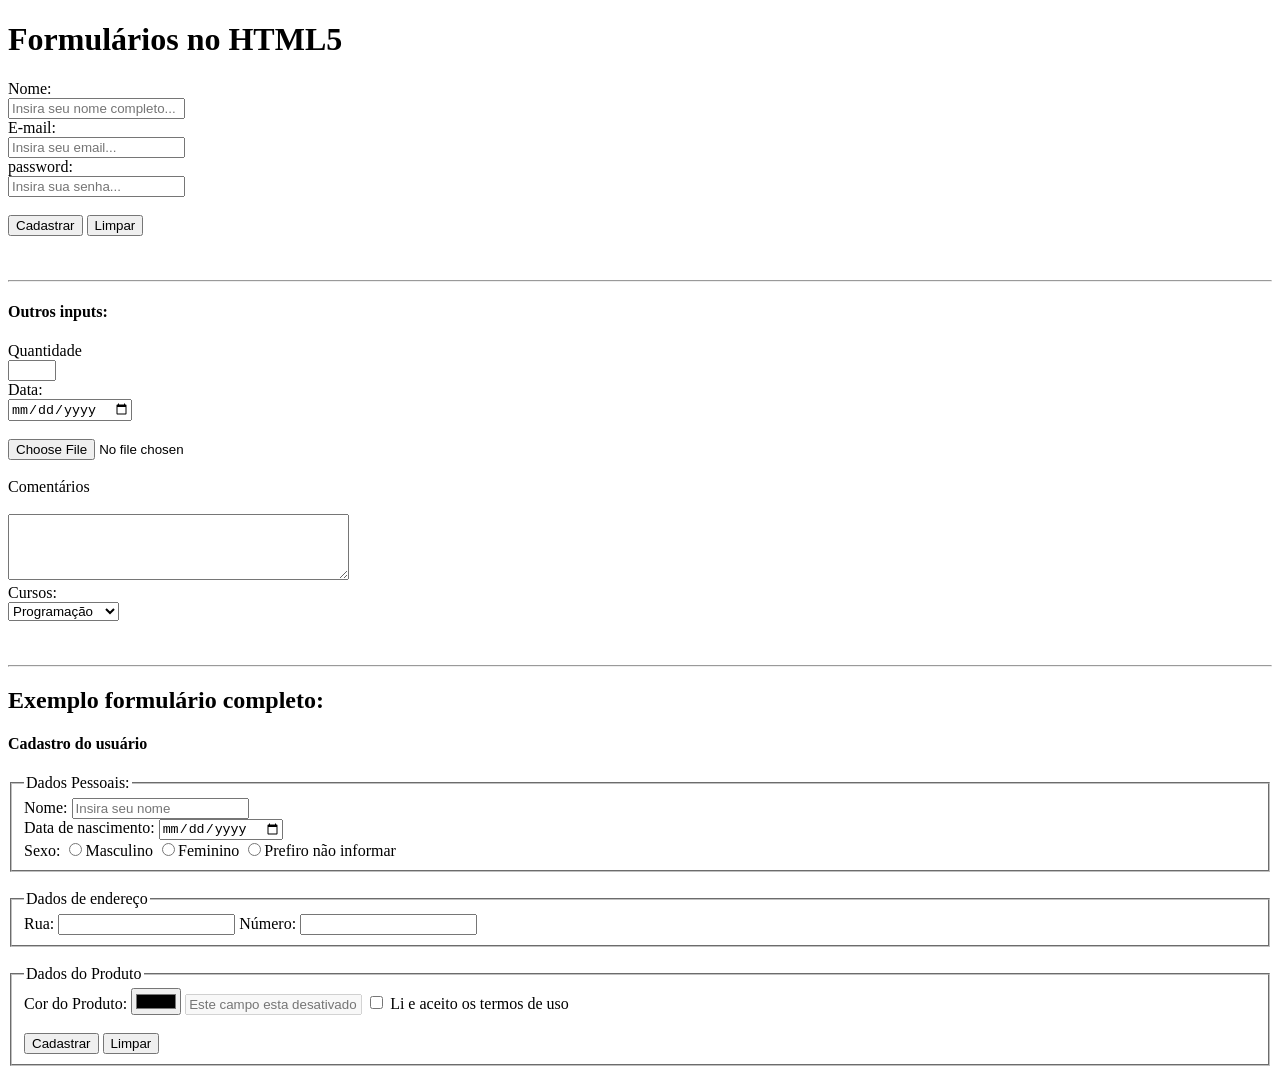
<file: AULA -06 FORMULÁRIOS HTML/index.html>
<!DOCTYPE html>
<html lang="pt-br">
<head>
    <meta charset="UTF-8">
    <meta name="viewport" content="width=device-width, initial-scale=1.0">
    <title>Formulários</title>
</head>
<body>
     <h1>Formulários no HTML5</h1>
     <form  action="#" method="post">
        <label for="nome">Nome:</label> <br>
        <!-- INPUT TEXT -->
         <input name="Nome"type="text" id="nome" placeholder="Insira seu nome completo..."><br>
         <!-- INPUT EMAIL -->
          <label for="email">E-mail:</label> <br>
          <input name="email" id="email" placeholder="Insira seu email..."><br>
          <!-- INPUT SENHA -->
           <label for="password">password:</label><br>
           <input name="Senha" type="password" id="password" placeholder="Insira sua senha..."><br>
           <br>
           <!-- BOTÃO DE SUBMETER FORMULÁRIO -->
            <input type="submit" value="Cadastrar">
            <!-- BOTÃO LIMPAR FORMULÁRIO -->
             <input type="reset" value="Limpar">
      </form>

           <br><br>
           <hr>
           <h4>Outros inputs:</h4>
     <form>
        <label>Quantidade </label> <br>
           <!-- INPUT DE NÚMEROS --> 
            <input type="number" min="0" max="10"/> <br>
            <label></label>Data:</label> <br>
            <!-- INPUT DE DATAS -->
             <input type="date"/> <br><br>
             <!-- INPUT ARQUIVOS -->
              <input type="file"/> <br><br>
              <!-- campo de texto longo -->
               <label>Comentários</label> <br><br>
               <textarea rows="4" cols="40"></textarea>
               <!-- campo invisível -->
                <input type="hidden" name="idProduto" value="9"/> <br>
                <!-- caixa de seleção -->
                 <label>Cursos:</label> <br>
                 <select name="cursos" >
                    <option value="1">Programação</option>
                    <option value="2">Design Gráfico</option>
                    <option value="3">Música</option>
                    <option value="4">Enfermagem</option>

                 </select>

        </form>
        <br><br>
        <hr>
        <h2>Exemplo formulário completo:</h2>
        <!-- FORMULÁRIO COMPLETO -->
         <h4>Cadastro do usuário</h4>
         <form action="#" method="post"></form>
           <fieldset>
             <legend>Dados Pessoais:</legend>
             <label for="nome">Nome:</label>
             <input type="text" placeholder="Insira seu nome" id="Name" name="name" required>
             <br>
             <label for="Nascimento">Data de nascimento:</label>
             <input type="date"><br>
             <label for="sexo">Sexo:</label>
             <!-- radio buttons -->
              <input type="radio" name="sexo">Masculino
              <input type="radio" name="sexo">Feminino
              <input type="radio" name="sexo">Prefiro não informar
           </fieldset>
           <br>
           <fieldset>
             <legend>Dados de endereço</legend>
             <label for="rua">Rua:</label>
             <input type="text">
             <label for="numero">Número:</label>
             <input type="number">
           </fieldset>
           <br>
            <fieldset>
                <legend>Dados do Produto</legend>
                <label> Cor do Produto:</label>
                <input type="color">
                <!-- CHECKBOX -->
                 <input type="text" placeholder="Este campo esta desativado" disabled>
                 <input type="checkbox" required> Li e aceito os termos de uso 
                 <br><br>
                 <input type="submit" value="Cadastrar">
                 <input type="reset" value="Limpar">
            </fieldset>



        
</body>
</html>
</file>
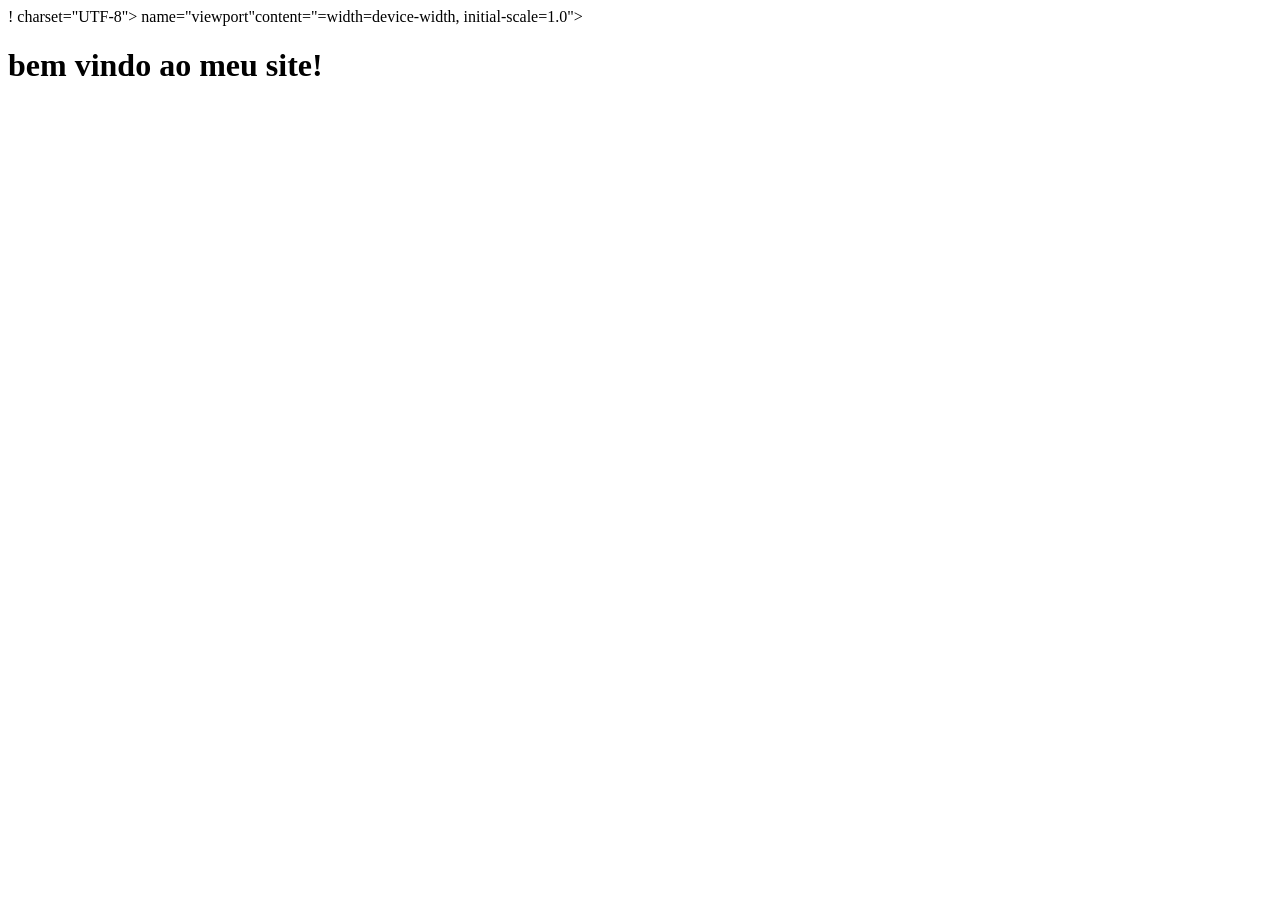
<file: AULA 01 - INTRODUÇAO AO HTML/index.html>
<!-- isto é um comentario -->
 <!-- define a versão mais atual do site -->!
  <DOCTYPE html>
    <!-- define o padrão do site -->
    <html lang ="pt-br">
    <!-- aqui as configurações do site -->
     <head>
        <!-- define o conjunto de caracteres -->
         <meta>charset="UTF-8">
         <!-- define configurações  de visualização no navegador -->
          <meta> name="viewport"content="=width=device-width, initial-scale=1.0">
          <!-- define o titulo da pagina -->
<title> meu website </title>
     </head>
     <body>
        <!-- texto sera exibido dentro do site -->
         <h1> bem vindo ao meu site!</h1>
     </body>
    </html>

    <!DOCTYPE html>
    <html lang="en">
    <head>
        <meta charset="UTF-8">
        <meta name="viewport" content="width=device-width, initial-scale=1.0">
        <title>Document</title>
    </head>
    <body>
        
    </body>
    </html>
</file>
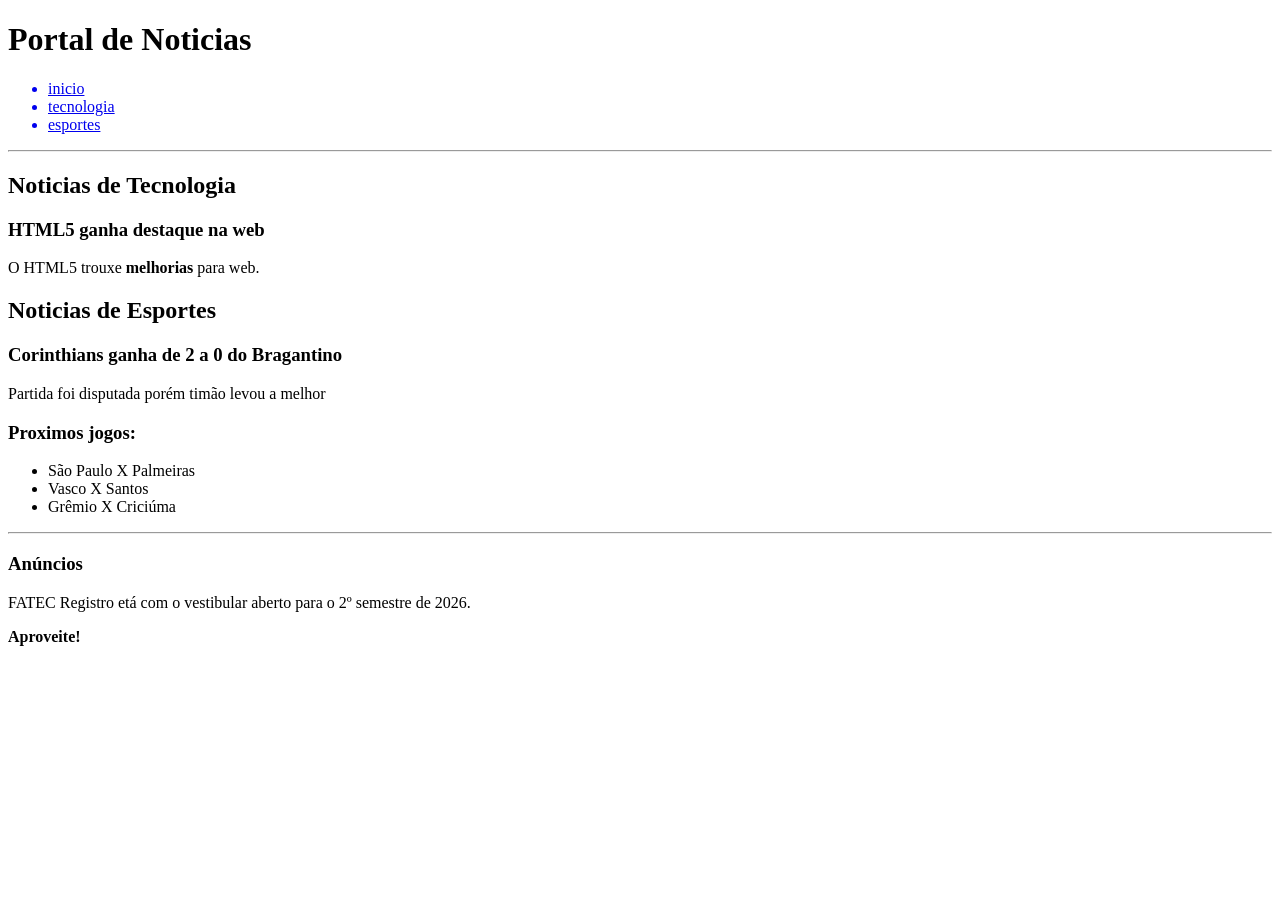
<file: AULA 02  ESTRUTURA E SEMÁNTICA/index.html>
<!DOCTYPE html>
<html lang="pt-br">
<head>
    <meta charset="UTF-8">
    <meta name="viewport" content="width=device-width, initial-scale=1.0">
    <title>estrutura e semântica</title>
</head>
<body>
    <!-- header: Cabeçalho do site -->
     <header>
        <h1>Portal de Noticias</h1>
        <!-- nav: menu de navegação -->
         <nav>
            <ul>
            <a href="https://www.google.com">
                <li>inicio</li>
            </a>
            <a href="#tecnologia">
                <li>tecnologia</li>
            </a>
            <a href="#esportes">
                <li>esportes</li>
            </a>
            </ul>
        </nav>
            <hr>
            <!-- main: conteúdo principal -->
             <main>
                <!-- Seção 01 -->
                <section id="tecnologia">
                    <h2 >Noticias de Tecnologia</h2>
                    <!-- conteudo textual da seção -->
                    <article>
                        <h3>HTML5 ganha destaque na web</h3>
                        <p>O HTML5 trouxe <strong>melhorias </strong> para web.</p>
                    </article>
                </section>
                <!-- Seção 02 -->
                <section>
                    <h2>Noticias de Esportes</h2>
                    <article id="esportes">
                        <h3 >Corinthians ganha de 2 a 0 do Bragantino</h3>
                        <p>Partida foi disputada porém timão levou a melhor</p>
                        <h3>Proximos jogos:</h3>
                        <ul>
                            <li>São Paulo X Palmeiras</li>
                            <li>Vasco X Santos</li>
                            <li>Grêmio X Criciúma</li>
                        </ul>
                        <!-- UL: lista não ordenada (marcadores) 
                        OL: Lista ordenada(numerais) -->
                    </article>
                </section>
                <!-- linha divisória -->
                 <hr>
                 <!-- conteúdo secundário - ANUNCIO  -->
                  <aside>
                    <h3>Anúncios</h3>
                    <p>FATEC Registro etá com o vestibular aberto para o 2º semestre de 2026.</p>
                    <p><strong>Aproveite!</strong></p>
                  </aside>


            </main>
</body>
</html>
</file>
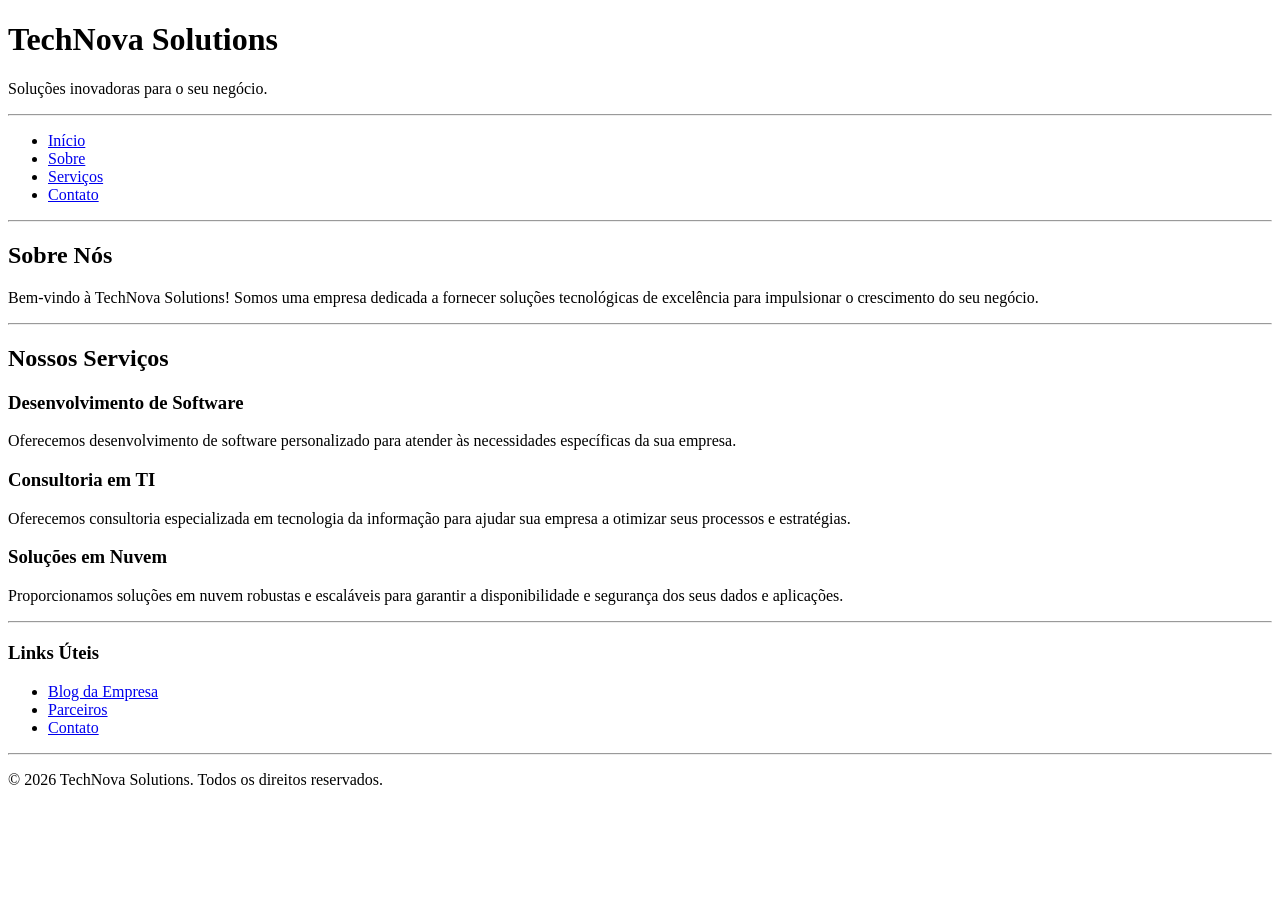
<file: AULA 02 EXERCICÍOS/ATIVDADE 01/index.html>
<!DOCTYPE html>
<html lang="pt-br">
<head>
    <meta charset="UTF-8">
    <meta name="viewport" content="width=device-width, initial-scale=1.0">
    <title>TechNova Solutions</title>
</head>
<body>

    <header id="inicio">
        <h1><strong>TechNova Solutions</strong></h1>
        <p>Soluções inovadoras para o seu negócio.</p>
    </header>

    <hr>

    <nav>
        <ul>
            <li><a href="#inicio">Início</a></li>
            <li><a href="#sobre">Sobre</a></li>
            <li><a href="#servicos">Serviços</a></li>
            <li><a href="#contato">Contato</a></li>
        </ul>
    </nav>

    <hr>

    <main>

        <section id="sobre">
            <h2>Sobre Nós</h2>
            <p>Bem-vindo à TechNova Solutions! Somos uma empresa dedicada a fornecer soluções tecnológicas de excelência para impulsionar o crescimento do seu negócio.</p>
        </section>

        <hr>
        
        <section id="servicos">
            <h2>Nossos Serviços</h2>
            <article>
                <h3>Desenvolvimento de Software</h3>
                <p>Oferecemos desenvolvimento de software personalizado para atender às necessidades específicas da sua empresa.</p>
            </article>
            <article>
                <h3>Consultoria em TI</h3>
                <p>Oferecemos consultoria especializada em tecnologia da informação para ajudar sua empresa a otimizar seus processos e estratégias.</p>
            </article>
            <article>
                <h3>Soluções em Nuvem</h3>
                <p>Proporcionamos soluções em nuvem robustas e escaláveis para garantir a disponibilidade e segurança dos seus dados e aplicações.</p>
            </article>
        </section>

        <hr>
        
        <aside id="contato">
            <h3>Links Úteis</h3>
            <ul>
                <li><a href="#">Blog da Empresa</a></li>
                <li><a href="#">Parceiros</a></li>
                <li><a href="#">Contato</a></li>
            </ul>
        </aside>

    </main>

    <hr>

    <footer>
        <p>&copy; 2026 TechNova Solutions. Todos os direitos reservados.</p>
    </footer>
</body>
</html>
</file>
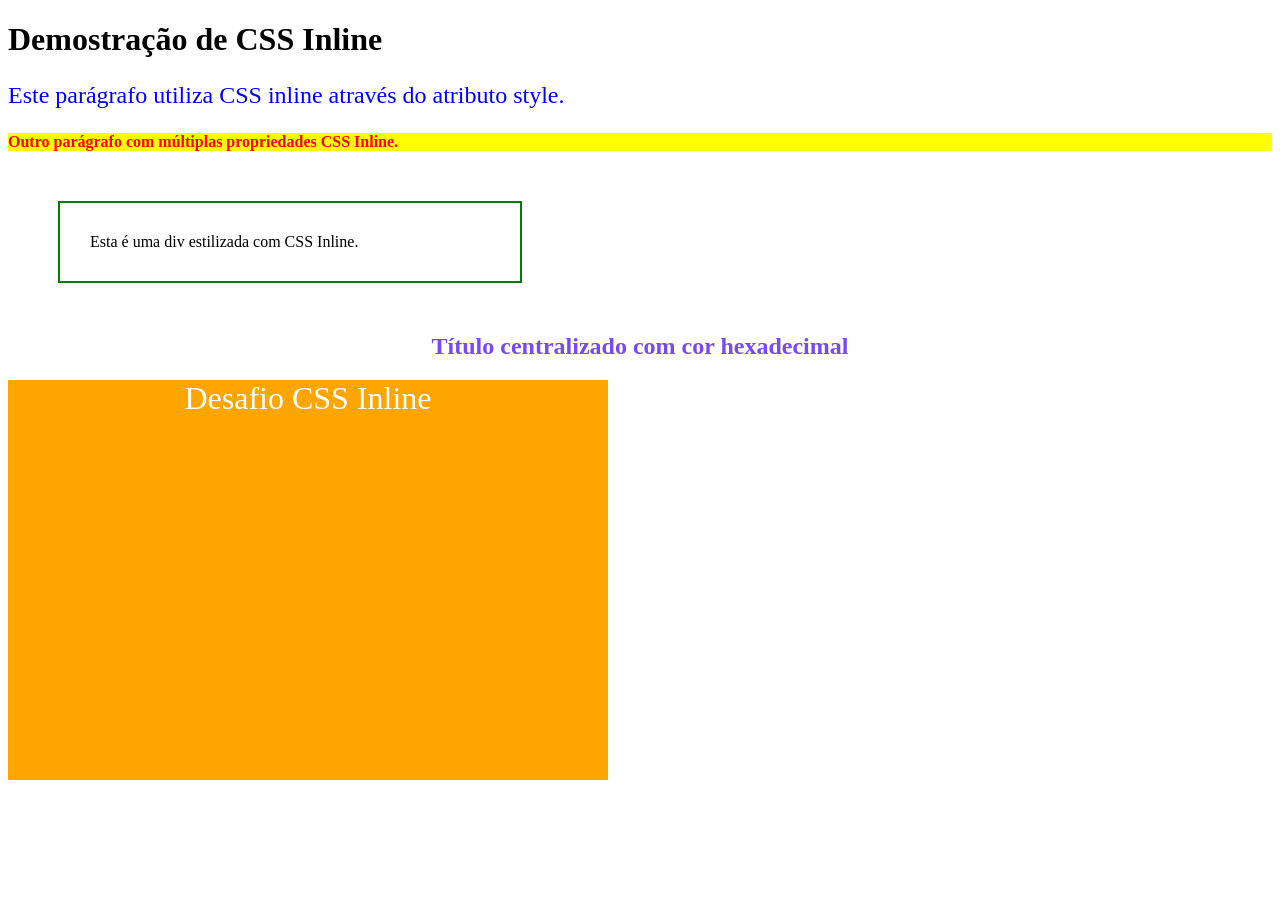
<file: aula-07-css-inline-internal-external/01-css-inline/index.html>
<!DOCTYPE html>
<html lang="pt-br">
<head>
    <meta charset="UTF-8">
    <meta name="viewport" content="width=device-width, initial-scale=1.0">
    <title>CSS Inline</title>
</head>
<body>
    <h1>Demostração de CSS Inline</h1>
    <p style="color: blue; font-size: 24px;">Este parágrafo utiliza CSS inline através do atributo style.</p>



    <p 
    style="color: red;
       font-weight: bold;
       background-color: yellow;"
    >Outro parágrafo com múltiplas propriedades CSS Inline.
</p>

<!-- padding espaçamento interno / margin: espaçamento externo -->
<div style="border: 2px solid green; width: 400px; padding: 30px; margin: 50px;">
    Esta é uma div estilizada com CSS Inline.



</div>

<h2 style="color: #774af5; text-align: center;">
    Título centralizado com cor hexadecimal
</h2>

<div style="height: 400px; width: 600px; background-color: orange; color: white; font-size: 32px; text-align: center;">
Desafio CSS Inline
</div>
    
</body>
</html>
</file>
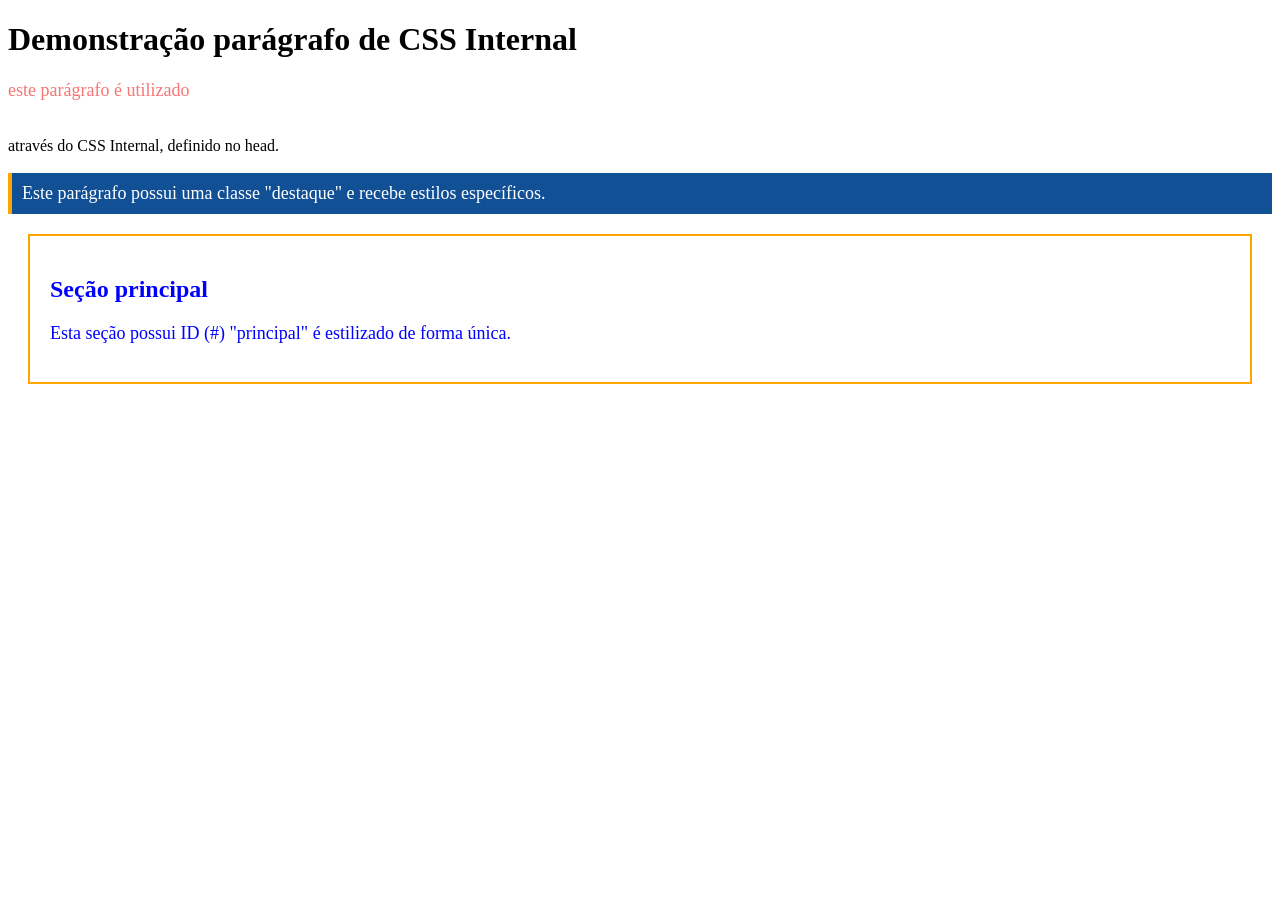
<file: aula-07-css-inline-internal-external/02-css-interno/index.html>
<!DOCTYPE html>
<html lang="pt-br">
<head>
    <meta charset="UTF-8">
    <meta name="viewport" content="width=device-width, initial-scale=1.0">
    <title>CSS Internal</title>
    <style>
      p{
        color: #f87575;
        font-size: 18px;
      }

      .destaque{
        background-color: #125096;
        color: #ffffff;
        padding: 10px;
        border-left: 4px solid orange;
      }
      #principal {
         border: 2px solid orange;
         padding: 20px;
         margin: 20px;
      }
    </style>
</head>
<body>
    <h1>Demonstração parágrafo de CSS Internal</h1>
    <p>este parágrafo é utilizado</p>
      <br> através do CSS Internal, definido no head.
    
      </p>

      <p class="destaque">
         Este parágrafo possui uma classe "destaque" e recebe estilos específicos.
        

      </p>
      <section id="principal">

        <h2 style="color: blue;">Seção principal</h2>
        <p style="color: blue;">Esta seção possui ID (#) "principal" é estilizado de forma única.</p>
      </section>
</body>
</html>
</file>
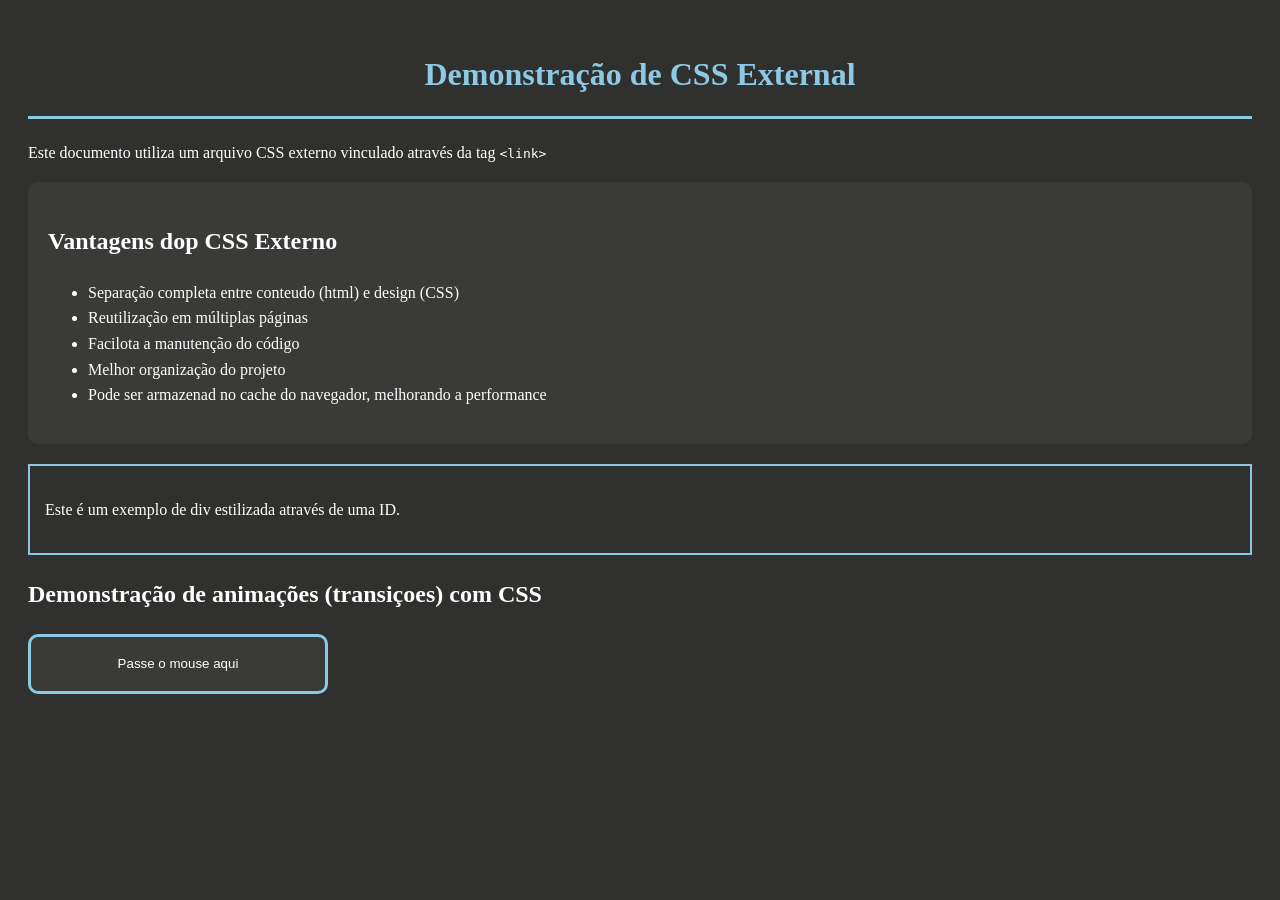
<file: aula-07-css-inline-internal-external/03-css-external/index.html>
<!DOCTYPE html>
<html lang="pt-br">
<head>
    <meta charset="UTF-8">
    <meta name="viewport" content="width=device-width, initial-scale=1.0">
    <title>CSS Externo</title>
    <!-- Importando o CSS Externo -->
    <link rel="stylesheet" href="css/style.css">
</head>
<body>
    <h1>Demonstração de CSS External</h1>
 
    <p>Este documento utiliza um arquivo CSS externo
    vinculado através da tag <code>&lt;link&gt;</code> </p>
 
    <div class="container">
        <h2>Vantagens dop CSS Externo</h2>
        <!-- Lista nao ordenada -->
         <ul>
            <li>Separação completa entre conteudo (html) e design (CSS)</li>
            <li>Reutilização em múltiplas páginas</li>
            <li>Facilota a manutenção do código</li>
            <li>Melhor organização do projeto</li>
            <li>Pode ser armazenad no cache do
            navegador, melhorando a performance</li>
           
         </ul>
 
    </div>
   
 
    <div id="exemplo">
        <p>Este é um exemplo de div estilizada através
         de uma ID.</p>
    </div>
 
    <h2>Demonstração de animações (transiçoes) com CSS</h2>
    <button id="btnHover"> Passe o mouse aqui</button>
 
   
</body>
</html>
</file>
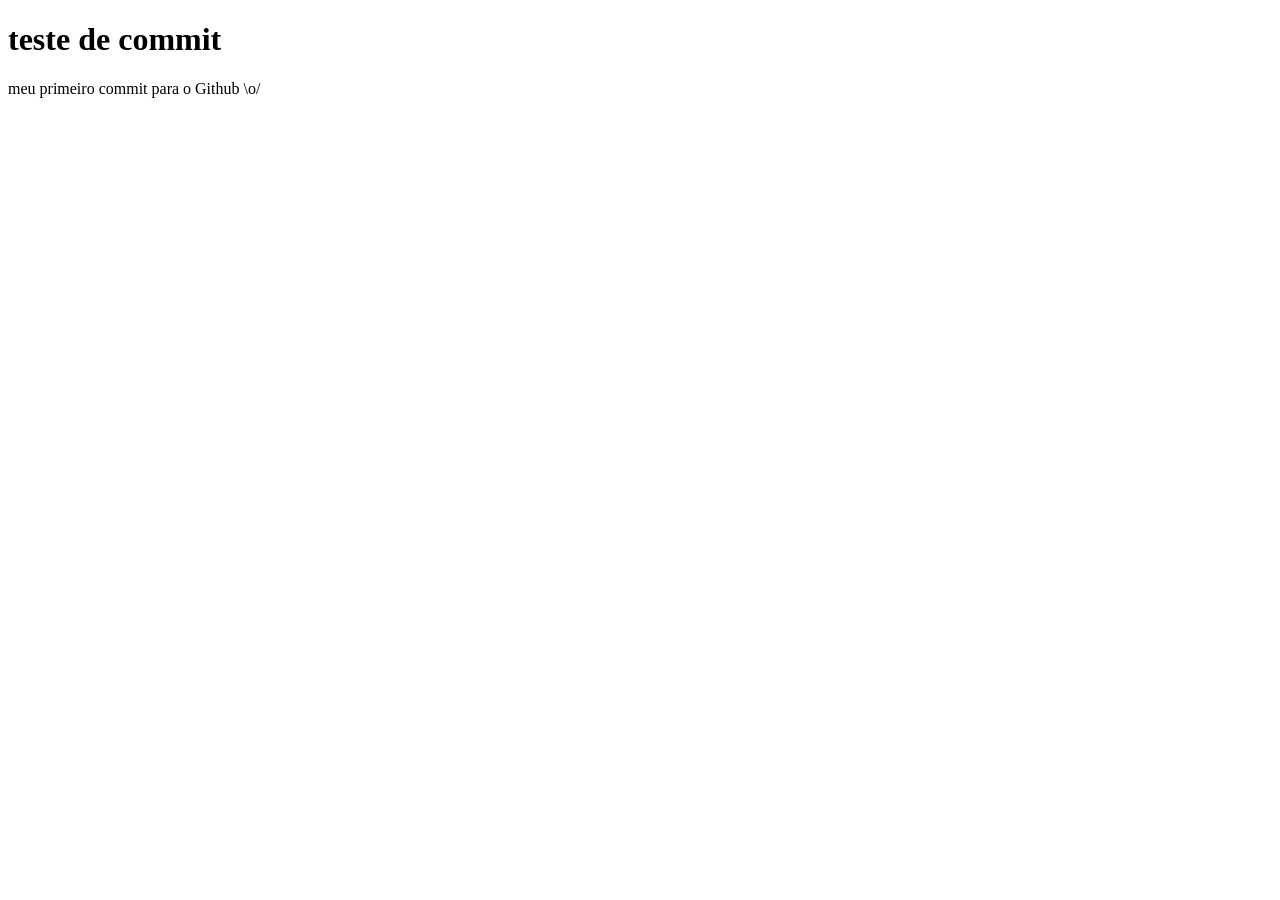
<file: teste -de-comimit.html>
<!DOCTYPE html>
<html lang="pt-br">
<head>
    <meta charset="UTF-8">
    <meta name="viewport" content="width=device-width, initial-scale=1.0">
    <title>Teste de commit</title>
</head>
<body>
    <h1>teste de commit</h1>
    <p>meu primeiro commit para o Github \o/</p>
    
</body>
</html>
</file>
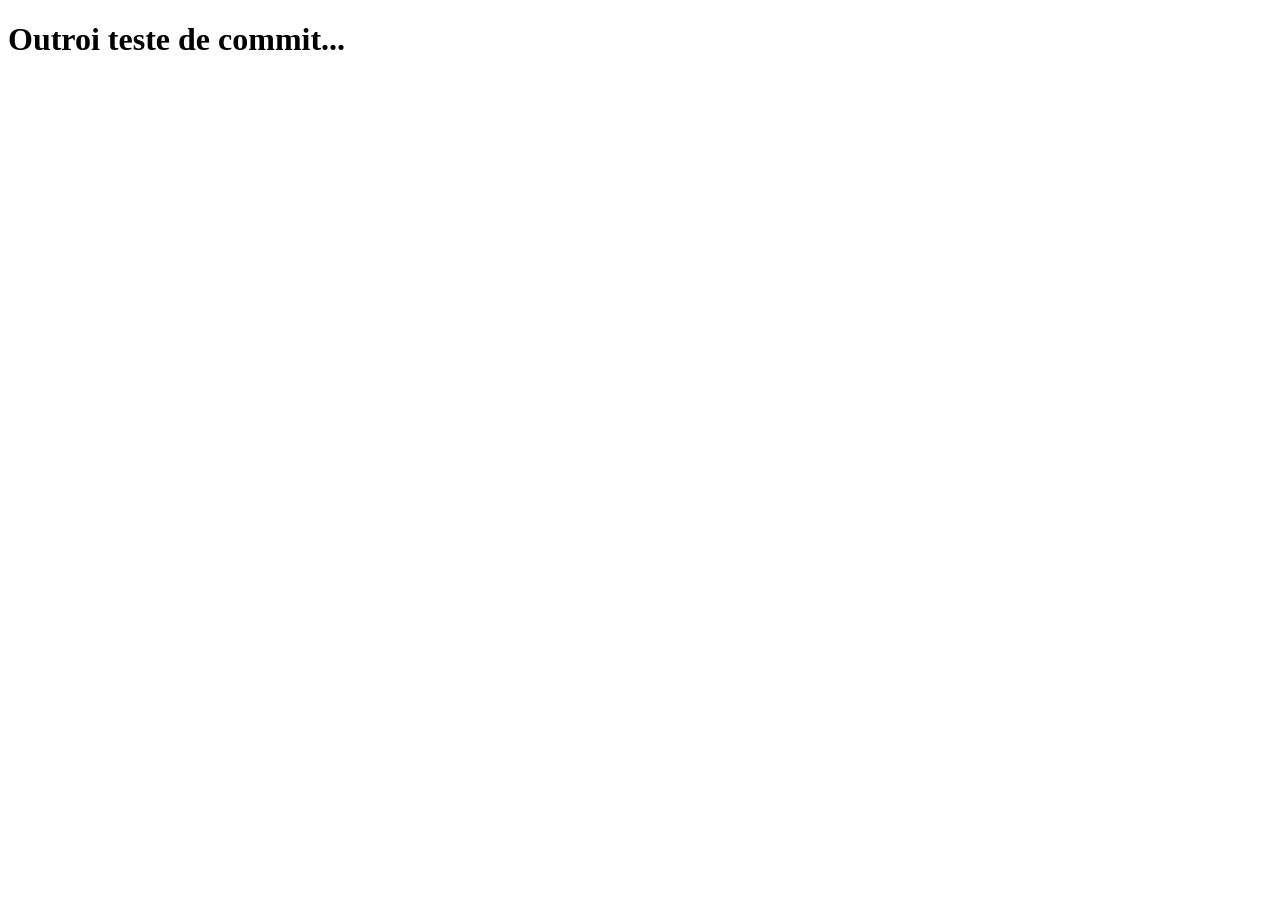
<file: teste-2.html>
<!DOCTYPE html>
<html lang="pt-br">
<head>
    <meta charset="UTF-8">
    <meta name="viewport" content="width=device-width, initial-scale=1.0">
    <title>Teste de commit 2</title>
</head>
<body>
    <h1>Outroi teste de commit...</h1>
</body>
</html>
</file>
<file: aula-07-css-inline-internal-external/03-css-external/css/style.css>
/* Comenatrio CSS */
/* Este é um arquivo de CSS externo */
 
body {
    background-color: #30302e;
    color: #ffffff;
    font-family: "Segoe UI";
    /* espaço interno */
    padding: 20px;
    /* Entrelinhamento (leading) */
    line-height: 1.6;
}
 
 
h1 {
    color: #8cc9e4;
    font-size: 32px;
    text-align: center;
    /* borda inferior */
    border-bottom: 3px solid #8cc9e4;
    /* espacamento inferior */
    padding-bottom: 15px;
}
 
/* Div com classe */
div.container {
    background-color: #3a3a38;
    padding: 20px;
    border-radius: 10px;
    /* margin: 20px 50px 100px 200px; */
    margin: 10px 0;
 
 
}
 
/* Div com ID */
div#exemplo{
    border: 2px solid #8cc9e4;
    padding: 15px;
    margin-top: 20px;
 
}
    /* o efeito de "houver é aplicado quando o mouse passa sobre um elemento */
    button#btnHover {
        background-color: #3A3A38;
        width: 300px;
        height: 60px;
        border: 3px solid #8cc9e4;
        color: white;
        border-radius: 10px;
        cursor: pointer;
        /* controlando as transições*/
        transition: all 0.3s ease;
    }
 button#btnHover:hover {
  background-color: #8cc9e4;
  transform: scale(0.9);
 }
</file>
